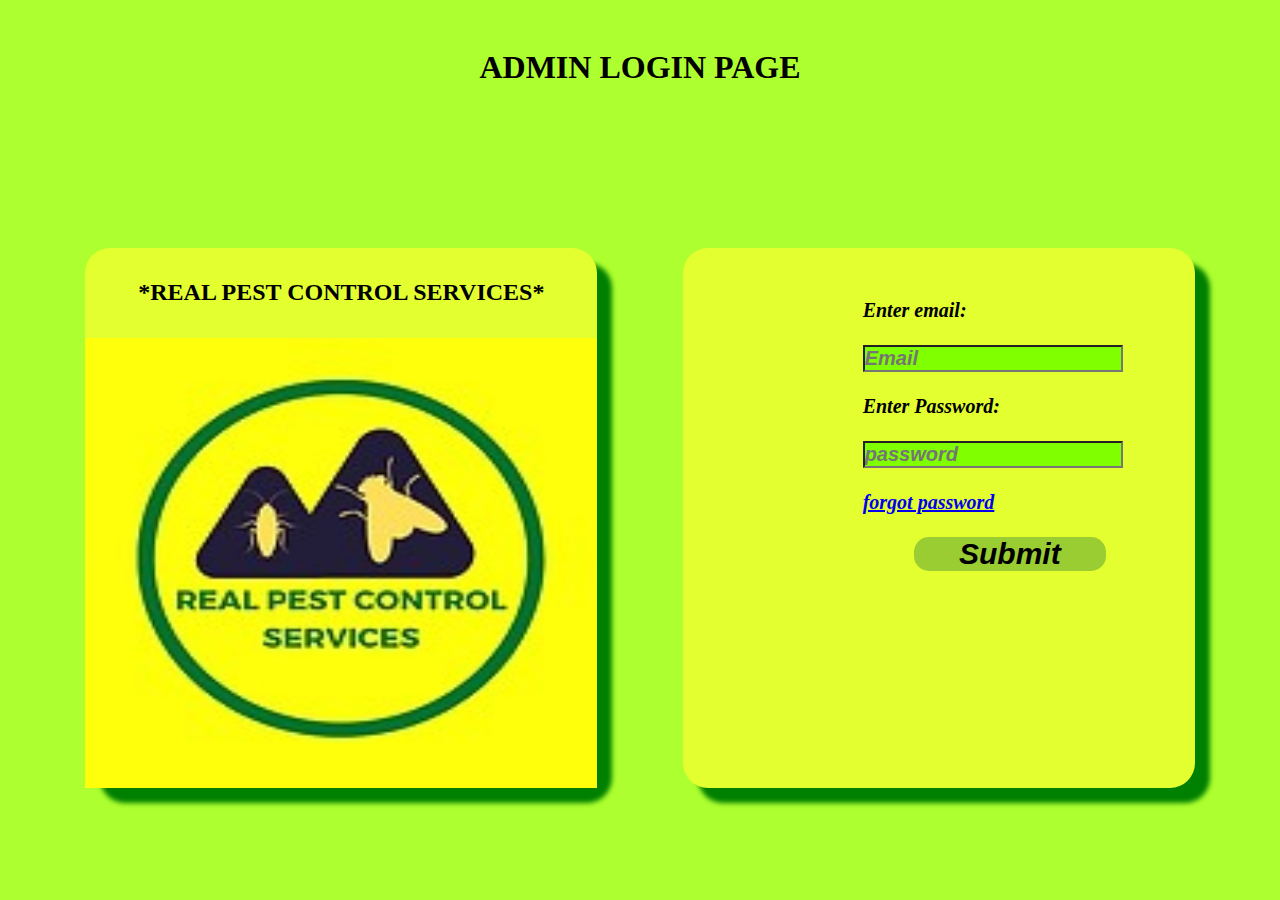
<file: admin/index.html>
<!DOCTYPE html>
<html lang="en">
<head>
    <meta charset="UTF-8">
    <meta name="viewport" content="width=device-width, initial-scale=1.0">
    <title>rpcsAdmin.com</title>
    <link rel="icon" type="image/x-icon" href="./media/logo.jpg">
    <link rel="stylesheet" href="style.css">
    <script src="./script.js" defer></script>
</head>
<body>
    
    <div id="head">
        <h1>ADMIN LOGIN PAGE</h1>
    </div>
    <div id="container">
        <div id="logo">
            <div id="tit"><h2>*REAL PEST CONTROL SERVICES*</h2></div>
            <div id="logoimg">
                <img src="./media/logo.jpg" alt="logoimage">
            </div>
        </div>
    
        <div id="form">
            <form>
                <label for="email">Enter email:</label><br>
                <input type="email" id="email" name="email" placeholder="Email"><br>
                <label for="Password">Enter Password:</label><br>
                <input type="password" id="Password" name="Password" placeholder="password"><br>
                <a href="forgot.html">forgot password</a><br>
                <button type="button" onclick="submitfun()" id="myForm">Submit</button>
                <h6 id="msg"></h6>
            </form>
            
        </div>


        
    </div>
</body>
</html>
</file>
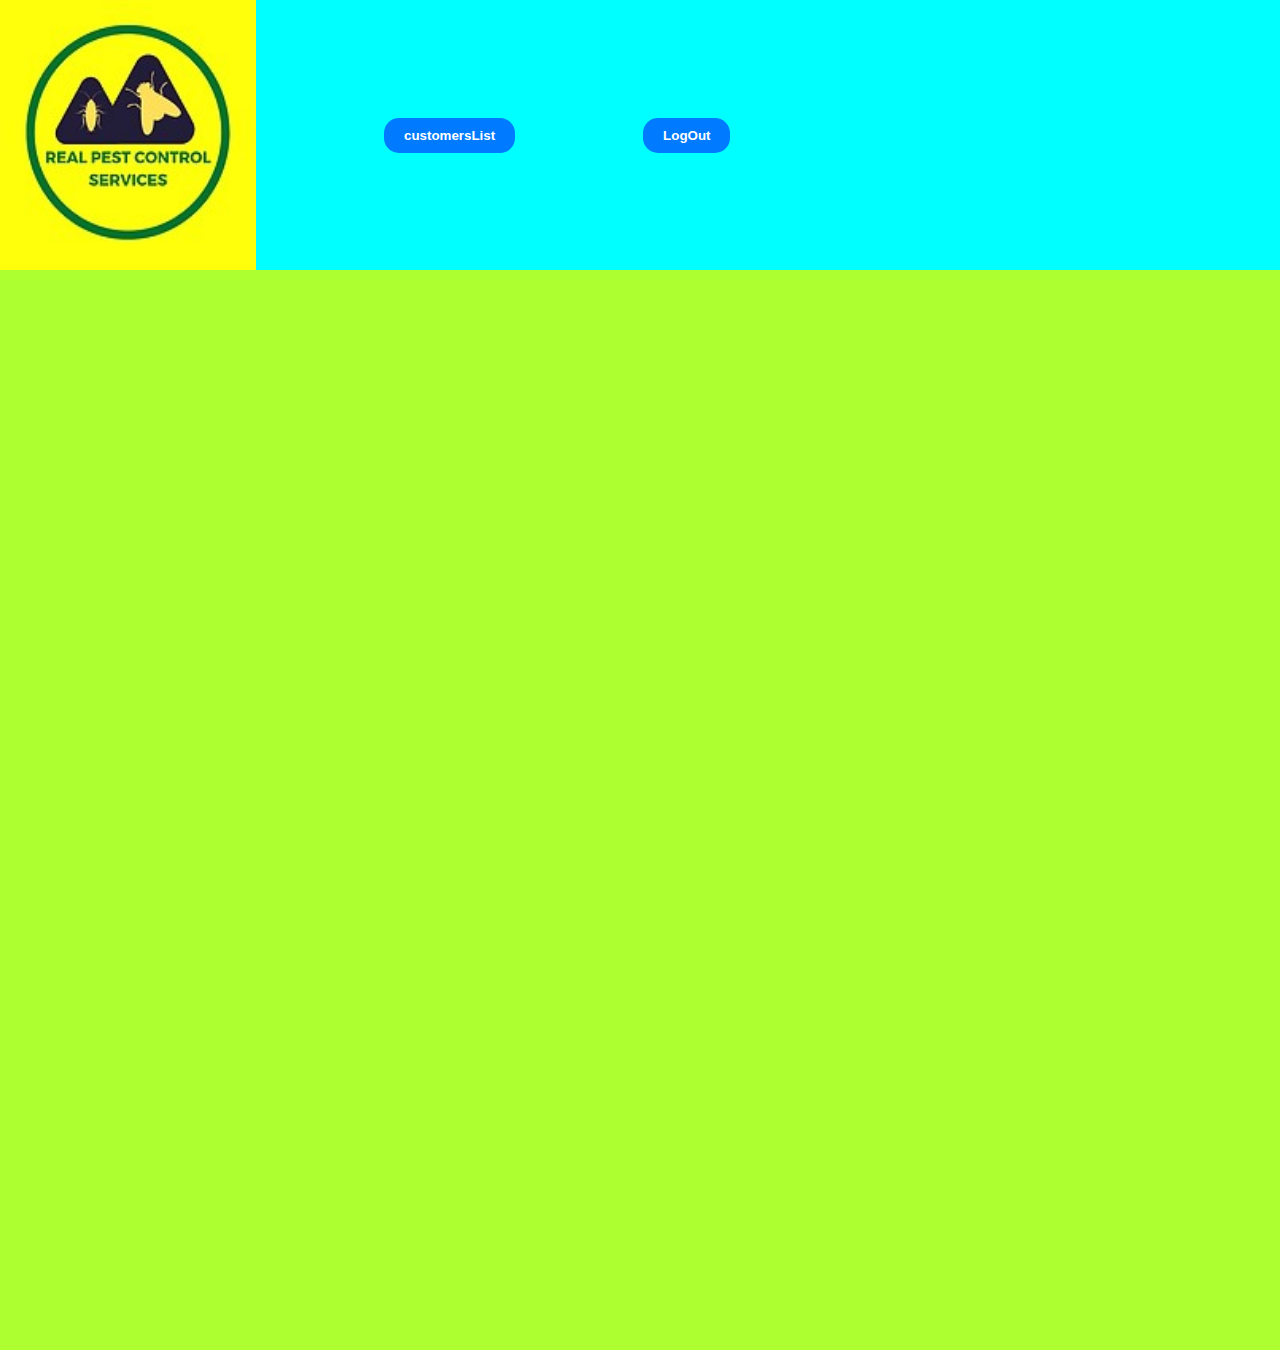
<file: admin/admin.html>
<!DOCTYPE html>
<html lang="en">
<head>
    <meta charset="UTF-8">
    <meta name="viewport" content="width=device-width, initial-scale=1.0">
    <title>Document</title>
    <link rel="stylesheet" href="admin.css">
    <script src="./admin.js" defer></script>
</head>
<body>
    <header>
        <nav>
            <div id="logo">
                <img src="./media/logo.jpg" alt="">
            </div>
                <button id="clist" onclick="customerList()">customersList</button>
                <button onclick="logout()">LogOut</button>
        </nav>
    </header>

    <main>
        
        <div id="container">
            
            
        </div>
        
        <button onclick="topFunction()" id="myBtn" title="Go to top">Top</button>

    </main>
</body>
</html>
</file>
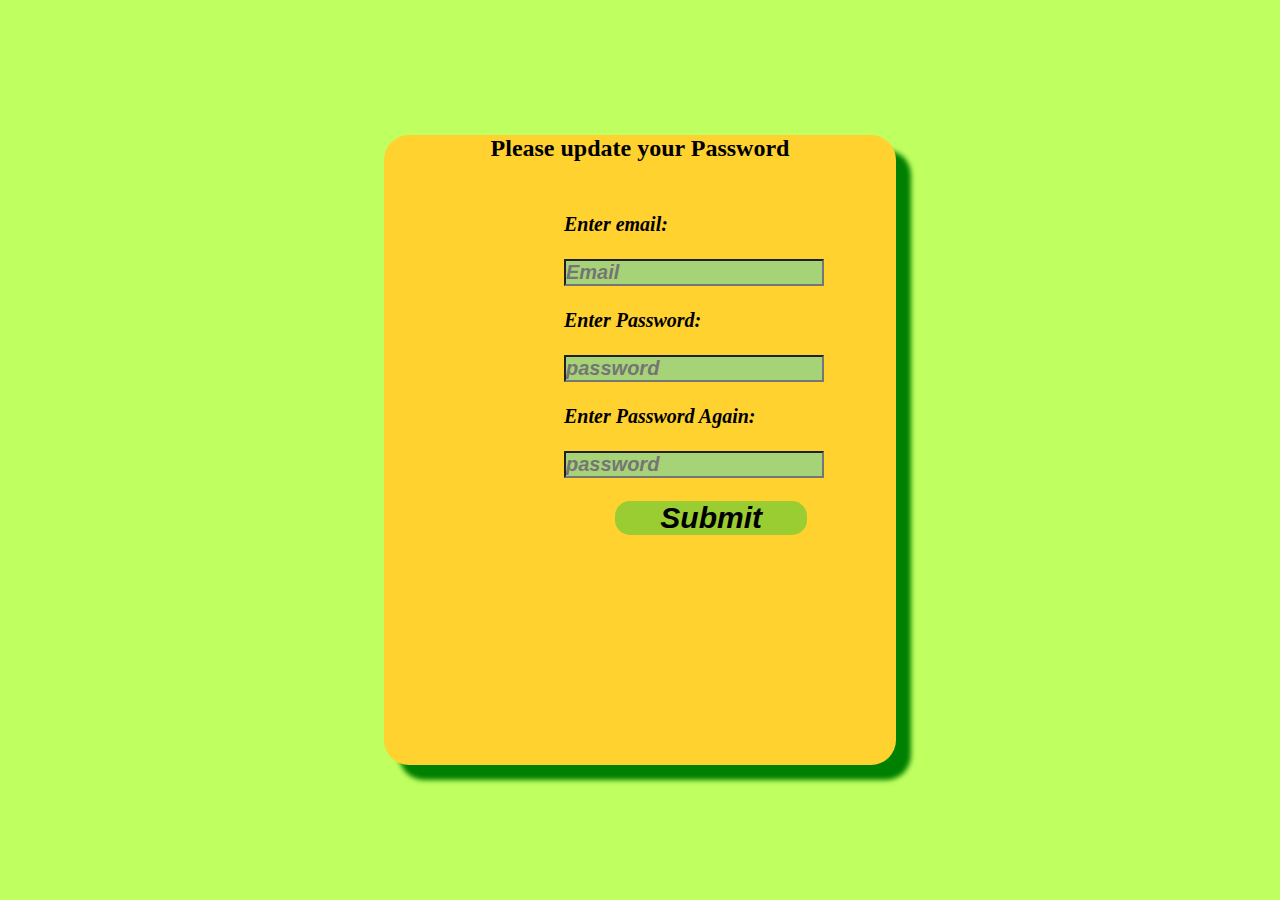
<file: admin/forgot.html>
<!DOCTYPE html>
<html lang="en">
<head>
    <meta charset="UTF-8">
    <meta name="viewport" content="width=device-width, initial-scale=1.0">
    <title>Document</title>
    <link rel="stylesheet" href="forgot.css">
    <script src="./forgot.js" defer></script>
</head>
<body>
   
    
    <div id="form">
        <center><h2>Please update your Password</h2></center>   
        <form>
            <label for="email">Enter email:</label><br>
            <input type="email" id="email" name="email" placeholder="Email"><br>
            <label for="Password">Enter Password:</label><br>
            <input type="password" id="Password1" name="Password" placeholder="password"><br>
            <label for="Password">Enter Password Again:</label><br>
            <input type="password" id="Password2" name="Password" placeholder="password"><br>
            <button type="button" onclick="submitfun()" id="myForm">Submit</button>
            
        </form>
        
    </div>


</body>
</html>
</file>
<file: admin/style.css>
*
{
    padding: 0%;
    margin:0%;
}

body
{
    height: 100vh;
    width: 100vw;
   
    
}
#head
{
    
    display: flex;
    justify-content: center;
    align-items: center;
    /* background-color: antiquewhite; */
    background-color: greenyellow;
    height: 15vh;
    width: 100vw;
}

#container
{
    background-color: greenyellow;
    height:85vh;
    width: 100vw;
    display: flex;
    justify-content:space-evenly;
   align-items: center;

}

#logo
{
    height: 60vh;
    width: 40vw;
    border-radius: 25px;
    /* background-color: aqua; */
    background-color: rgb(227, 255, 47);
    box-shadow: 15px 15px 5px green;
    
    
}

#tit
{
    height: 10vh;
    width: 40vw;
    /* background-color: chocolate; */
    display: flex;
    justify-content: center;
    align-items: center;
}
#logoimg
{
    height: 50vh;
    width: 40vw;
    /* background-color: blue; */
   
    background-color: rgb(227, 255, 47);
}

#logoimg img
{
    height: 100%;
    width: 100%;

}





#form {
    height: 60vh;
    width: 40vw;
    background-color: rgb(227, 255, 47);
    border-radius: 25px;
    box-shadow: 15px 15px 5px green;
    
}

form {
    
    display: flex;
    flex-direction: column;
    margin-top: 10%;
    position: relative;
    left: 20vh;
}

#form label,form,input,button
{
    height: 10vh;
    width: 20vw;
    font-size: 20px;
    font-weight: bold;
    font-style: italic; 
    
}
#form input
{
    background-color: chartreuse;
}

#form button
{
    height: 15vh;
    width:15vw;
    margin-left: 4vw;
    background-color: yellowgreen;
    border: none;
    font-size: 30px;
    border-radius: 15px;
    cursor: pointer;
    text-align: center;
    transition-duration: 0.4s;
}
#form button:hover
{
    background-color: green;

}
</file>
<file: admin/admin.css>
*
{
    padding: 0%;
    margin: 0%;
}

body
{
    height: 150vh;
    width: 100vw;
    background-color:greenyellow;  
    
}

header
{
    height:30vh;
    width: 100vw;
    background-color: aqua;
     
}
#logo
{
    height:30vh;
    width: 20vw;
    margin-right: 10vw;
    

}
nav
{
    display: flex;
    align-items: center;
    
}
#logo img
{
    height: 100%;
    width: 100%;
}
button {
    background-color: #007bff; 
    color: white; 
    border: none; 
    padding: 10px 20px; 
    cursor: pointer; 
    font-weight: bold;
    border-radius: 15px;
    transition-duration: 0.4s;
    margin-right: 10vw;

}

button:hover
{
    background-color: green;
}

#container
{
    margin-top: 60px;
    height: 100vh;
    width: 100vw;
    background-color:greenyellow;   
    
    display: none;

   
}

#myBtn {
    display: none; /* Hidden by default */
    position: fixed; /* Fixed/sticky position */
    bottom: 20px; /* Place the button at the bottom of the page */
    right: 30px; /* Place the button 30px from the right */
    z-index: 99; /* Make sure it does not overlap */
    border: none; /* Remove borders */
    outline: none; /* Remove outline */
    background-color: red; /* Set a background color */
    color: white; /* Text color */
    cursor: pointer; /* Add a mouse pointer on hover */
    padding: 15px; /* Some padding */
    border-radius: 10px; /* Rounded corners */
    font-size: 18px; /* Increase font size */
  }
  
  #myBtn:hover {
    background-color: #555; /* Add a dark-grey background on hover */
  }
</file>
<file: admin/forgot.css>
*
{
    margin: 0%;
    padding: 0%;
}

body
{
    height: 100vh;
    width: 100vw;
    background-color: rgba(172, 255, 47, 0.767);
    display: flex;
    justify-content: center;
    align-items: center;
}

#form {
    height: 70vh;
    width: 40vw;
    background-color: rgb(255, 210, 47);
    border-radius: 25px;
    box-shadow: 15px 15px 5px green;
    
}

form {
    
    display: flex;
    flex-direction: column;
    margin-top: 10%;
    position: relative;
    left: 20vh;
}

#form label,form,input,button
{
    height: 10vh;
    width: 20vw;
    font-size: 20px;
    font-weight: bold;
    font-style: italic; 
    
}
#form input
{
    background-color: rgb(167, 211, 120);
}

#form button
{
    height: 15vh;
    width:15vw;
    margin-left: 4vw;
    background-color: yellowgreen;
    border: none;
    font-size: 30px;
    border-radius: 15px;
    cursor: pointer;
    text-align: center;
    transition-duration: 0.4s;
}
#form button:hover
{
    background-color: green;

}
</file>
